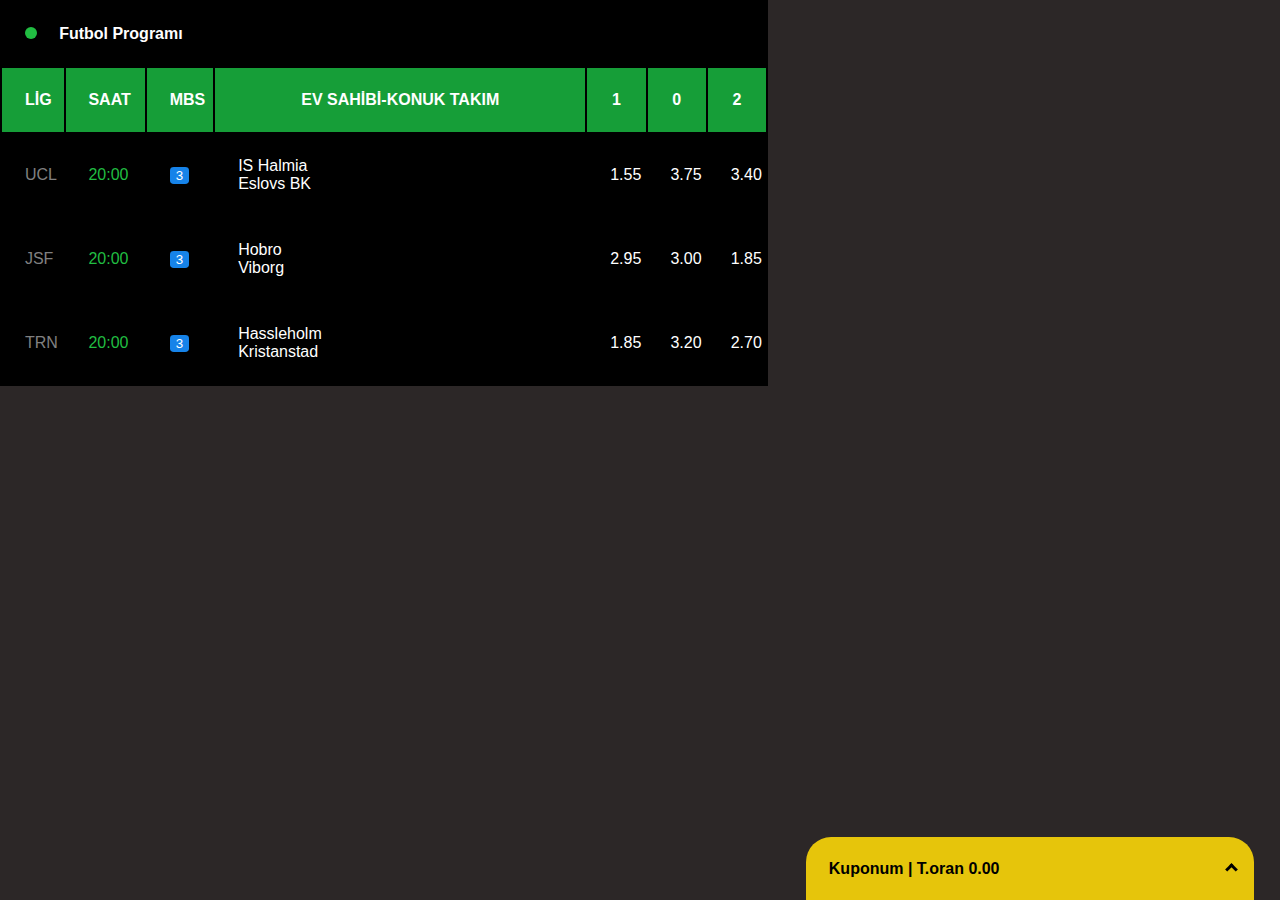
<file: index.html>
<!DOCTYPE html>
<html lang="en">

<head>
    <meta charset="UTF-8">
    <meta name="viewport" content="width=device-width, initial-scale=1.0">
    <meta http-equiv="X-UA-Compatible" content="ie=edge">

    <title>Iddaa Programı</title>

    <link rel="stylesheet" href="./test4.css">

    <script src="./test4.js"></script>
</head>

<body>
    <div>
        <table class="tableCss">
            <tr>
                <th colspan="7">
                    <span class="dot"></span> &nbsp;&nbsp;&nbsp; Futbol Programı
                </th>

            </tr>
            <tr id="head">
                <th>LİG</th>
                <th>SAAT</th>
                <th>MBS</th>
                <th>EV SAHİBİ-KONUK TAKIM</th>
                <th>1</th>
                <th>0</th>
                <th>2</th>
            </tr>
            <tr id="match1">
                <td>UCL</td>
                <td>20:00</td>
                <td>
                    <button>3</button>
                </td>
                <td>
                    <div><span class="team1">IS Halmia </span><br><span class="team2">Eslovs BK</span></div>
                </td>
                <td>1.55</td>
                <td>3.75</td>
                <td>3.40</td>
            </tr>
            <tr id="match2">
                <td>JSF</td>
                <td>20:00</td>
                <td>
                    <button>3</button>
                </td>
                <td>
                    <div><span class="team1">Hobro</span><br><span class="team2">Viborg</span></div>
                </td>
                <td>2.95</td>
                <td>3.00</td>
                <td>1.85</td>
            </tr>
            <tr id="match3">
                <td>TRN</td>
                <td>20:00</td>
                <td>
                    <button>3</button>
                </td>
                <td>
                    <div><span class="team1">Hassleholm</span><br><span class="team2">Kristanstad</span></div>
                </td>
                <td>1.85</td>
                <td>3.20</td>
                <td>2.70</td>
            </tr>
        </table>
    </div>

    <div class="showCoupon">
        <div class="p-5">
            <p id='totalRateHeader'>
                Kuponum | T.oran 0.00
            </p>
            <div>
                <span class="arrow up"></span>
            </div>
        </div>
        <div class="couponDetail ">
            <div class="couponList ">
                <div class="p-3">
                    <p>Sistem:</p>
                    <p style="color:gray" id="totalMatch">Maç:0 Kolon:1</p>
                </div>
                <div class="p-2">
                    <button class="button system">3</button>
                    <div class="select-wrap">
                        <label>Misli</label>
                        <select name="misli" id="misli" style="width: 100%;">
                        </select>
                    </div>
                </div>
                <div class="p-2">
                    <p>Kupon Bedeli:</p>
                    <p id='factor'>1</p>
                </div>
                <div class="p-2">
                    <p>Toplam Oran:</p>
                    <p id="totalRate">0,00</p>
                </div>
                <div class="p-2">
                    <p>Maksimum Kazanç:</p>
                    <p class="match" id="maxGain">0 TL</p>
                </div>


            </div>
            <div class="couponFooter centeredTag">
                <div class="warning p-5">
                    <p> MBS kuralı nedeni ile en az <span id="ruleMbs">3</span> maç daha eklemelisiniz</p>
                </div>
                <div class="play p-3">
                    <p> HEMEN OYNA</p>
                </div>
            </div>
        </div>
    </div>

</body>

</html>
</file>
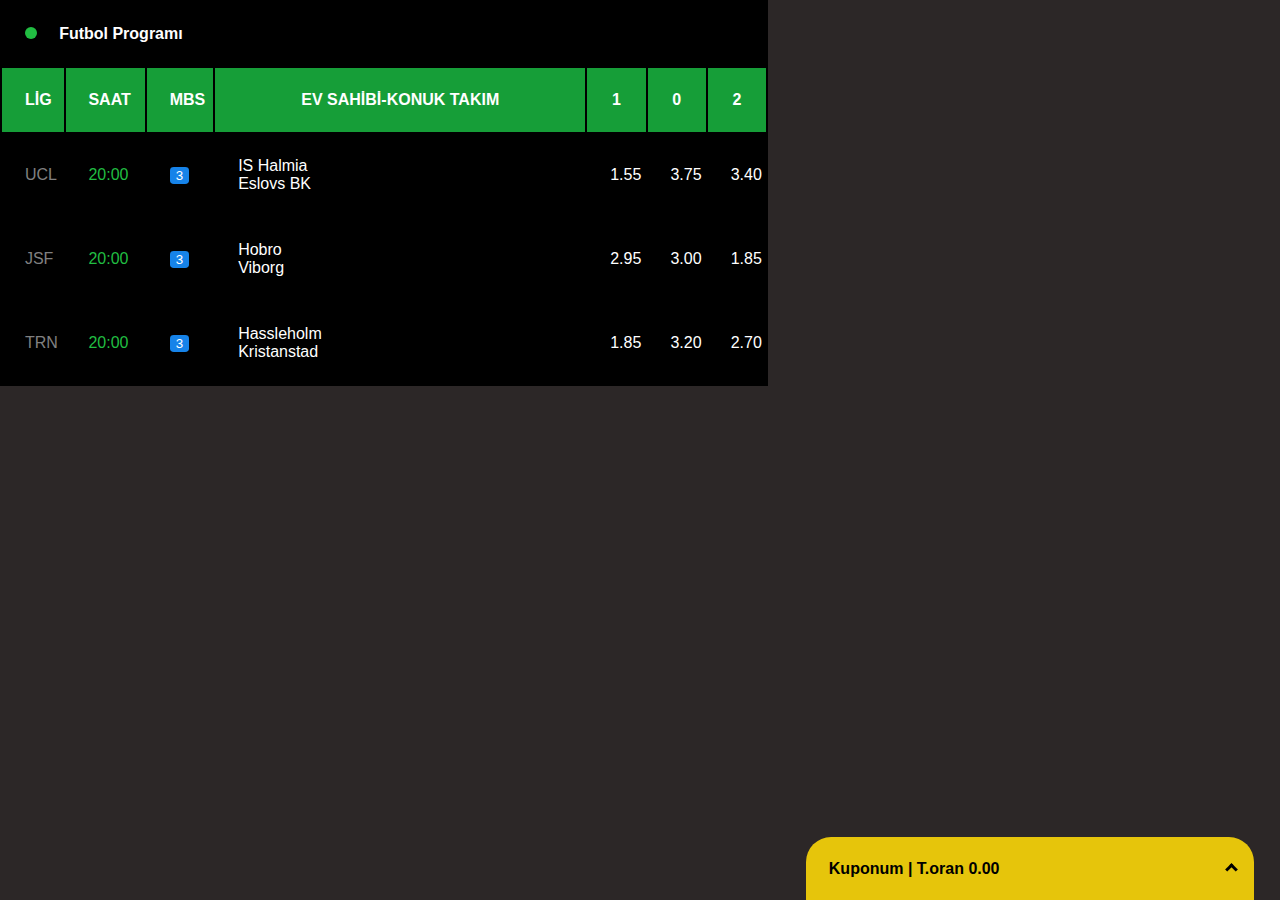
<file: test4.html>
<!DOCTYPE html>
<html lang="en">

<head>
    <meta charset="UTF-8">
    <meta name="viewport" content="width=device-width, initial-scale=1.0">
    <meta http-equiv="X-UA-Compatible" content="ie=edge">

    <title>Iddaa Programı</title>

    <link rel="stylesheet" href="./test4.css">

    <script src="./test4.js"></script>
</head>

<body>
    <div>
        <table class="tableCss">
            <tr>
                <th colspan="7">
                    <span class="dot"></span> &nbsp;&nbsp;&nbsp; Futbol Programı
                </th>

            </tr>
            <tr id="head">
                <th>LİG</th>
                <th>SAAT</th>
                <th>MBS</th>
                <th>EV SAHİBİ-KONUK TAKIM</th>
                <th>1</th>
                <th>0</th>
                <th>2</th>
            </tr>
            <tr id="match1">
                <td>UCL</td>
                <td>20:00</td>
                <td>
                    <button>3</button>
                </td>
                <td>
                    <div><span class="team1">IS Halmia </span><br><span class="team2">Eslovs BK</span></div>
                </td>
                <td>1.55</td>
                <td>3.75</td>
                <td>3.40</td>
            </tr>
            <tr id="match2">
                <td>JSF</td>
                <td>20:00</td>
                <td>
                    <button>3</button>
                </td>
                <td>
                    <div><span class="team1">Hobro</span><br><span class="team2">Viborg</span></div>
                </td>
                <td>2.95</td>
                <td>3.00</td>
                <td>1.85</td>
            </tr>
            <tr id="match3">
                <td>TRN</td>
                <td>20:00</td>
                <td>
                    <button>3</button>
                </td>
                <td>
                    <div><span class="team1">Hassleholm</span><br><span class="team2">Kristanstad</span></div>
                </td>
                <td>1.85</td>
                <td>3.20</td>
                <td>2.70</td>
            </tr>
        </table>
    </div>

    <div class="showCoupon">
        <div class="p-5">
            <p id='totalRateHeader'>
                Kuponum | T.oran 0.00
            </p>
            <div>
                <span class="arrow up"></span>
            </div>
        </div>
        <div class="couponDetail ">
            <div class="couponList ">
                <div class="p-3">
                    <p>Sistem:</p>
                    <p style="color:gray" id="totalMatch">Maç:0 Kolon:1</p>
                </div>
                <div class="p-2">
                    <button class="button system">3</button>
                    <div class="select-wrap">
                        <label>Misli</label>
                        <select name="misli" id="misli" style="width: 100%;">
                        </select>
                    </div>
                </div>
                <div class="p-2">
                    <p>Kupon Bedeli:</p>
                    <p id='factor'>1</p>
                </div>
                <div class="p-2">
                    <p>Toplam Oran:</p>
                    <p id="totalRate">0,00</p>
                </div>
                <div class="p-2">
                    <p>Maksimum Kazanç:</p>
                    <p class="match" id="maxGain">0 TL</p>
                </div>


            </div>
            <div class="couponFooter centeredTag">
                <div class="warning p-5">
                    <p> MBS kuralı nedeni ile en az <span id="ruleMbs">3</span> maç daha eklemelisiniz</p>
                </div>
                <div class="play p-3">
                    <p> HEMEN OYNA</p>
                </div>
            </div>
        </div>
    </div>

</body>

</html>
</file>
<file: test4.css>
*{
    margin:0
}
body{
    background-color: rgb(44, 39, 39);
    font-family: Arial, Helvetica, sans-serif;
   
}
.tableCss{
    background-color: black;
    color: white;
    width:60%
}
.dot {
    padding: 6px 6px;
    background-color:rgb(33, 189, 66);
    border-radius: 50%;
    display: inline-block;
  }
.close{
    background-color:rgb(224, 60, 31);
    color: white;
    text-align: center;
    padding: 1px 6px;
    cursor: pointer;
  }
tr:nth-child(2) {
    background: rgb(22, 158, 56);
  }
td,th{  
    padding: 3% 3%;
}
th:first-child{
    text-align: left;
}
tr td:nth-child(1){
    color: gray;
}
tr td:nth-child(2){
    color: rgb(33, 189, 66);
}
button{
    background-color: rgb(22, 131, 233);
    color: white;
    border: none;
    border-radius: 20%;
}
.outlined{
border: 1px solid black;
color: black;
background-color: white;
}
tr td:nth-child(n+5){
    align-items: center;
}
tr td:nth-child(n+5):hover{
    background-color: rgb(22, 158, 56);
}
tr td:nth-child(n+5).getItem:hover{
    background-color:rgb(230, 197, 11); 
}


/* show mycoupon */
.arrow {
    margin-left: 40%;
    border: solid black;
    border-width: 0 3px 3px 0;
    display: inline-block;
    padding: 3px;
   
  }
  .up{
    transform: rotate(-135deg);
    -webkit-transform: rotate(-135deg);
  }

  .down {
    transform: rotate(45deg);
    -webkit-transform: rotate(45deg);
  }

.showCoupon{  
    width:35%;  
    position: fixed;
    bottom: 0;
    right: 0;
    margin-right: 2%;  
}
.showCoupon > div:first-child{
    font-weight: bold;
    background-color: rgb(230, 197, 11); 
    border-radius: 25px 25px 0 0;
   display: flex;
   justify-content: space-between;
}
.couponDetail{
    display: none;
    background-color: rgb(207, 206, 198);
}
.system{
    margin-top: 3%;
    height: 3%;
    background-color: black;
}
.couponList > div{
    display: flex;
    justify-content: space-between;
}
.addedMatch{
  display: flex; 
  justify-content: space-between;
}
  .couponFooter{
  color: white;
  padding: 0.5% 5%;
  }
  .centeredTag{
    display: flex;
    justify-content: center;
    text-align: center;
    flex-direction: column;
  }
  .warning{
    background-color: rgb(224, 60, 31) !important;
   
  }
  .play{
      cursor: pointer;
      margin-top: 3%;
      background-color: rgba(133, 131, 119, 0.336);
  }
  .p-5{
    padding: 5%;
  }
  .p-3{
      padding: 2% 5%;
  }
  .p-2{
      padding: 0.1% 5%;
  }
  .ptb-3{
      padding-top: 3%;
      padding-bottom: 3%;
  }
  .ml-1{
     margin-left:0.5rem ; 
  }
  .total{
      color:rgb(33, 189, 66); 
      font-weight: bold;
  }
  .match{
      color: rgb(33, 189, 66);
  }
  .couponInfo{

    background-color: white;
  }
  .couponInfo div{
      display: flex;
  }
  
/* misli css */
.select-wrap 
{
  border: 1px solid #777;
  border-radius: 5px;
  margin-bottom: 10px;
  width:100px;
  background-color:#ebebeb;
}

.select-wrap label
{
  font-size:12px;
  /* padding: 1px 0px 0; */
  position: absolute;
}

select
{
  background-color: #ebebeb;
  border:0px;
  padding: 15% 0;
}


  /* js */
  .getItem{      
    background-color:rgb(230, 197, 11) !important; 
}
</file>
